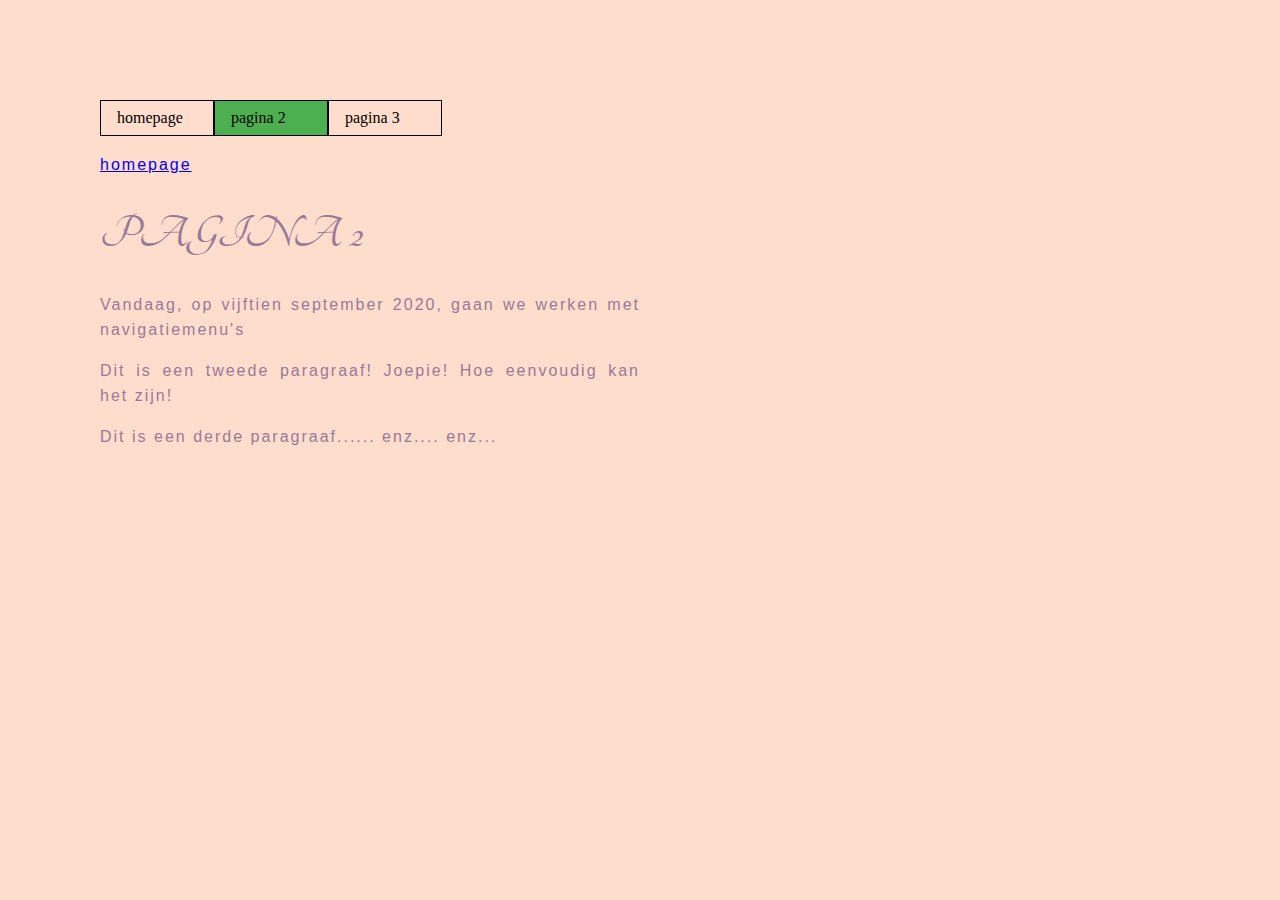
<file: pagina2.html>
<!DOCTYPE html>
<html>
<head>
	<meta charset="utf-8">
	<title>mijn eerste HTML experiment</title>
	
<link rel="stylesheet" type="text/css" href="style.css">
<link rel="stylesheet"
          href="https://fonts.googleapis.com/css?family=Tangerine">
</head>

<body>

	<ul class="menu">
	<li><a href="index.html" >homepage</a></li>
	<li><a href="pagina2.html" class="actief">pagina 2</a></li>
	<li><a href="pagina3.html">pagina 3</a></li>


</ul>

<p><a href="index.html">homepage</a></p>

	<h1>Pagina 2</h1>
	<p>Vandaag, op vijftien september 2020, gaan we werken met navigatiemenu's
	<br>	

	</p>

<p>Dit is een tweede paragraaf! Joepie! Hoe eenvoudig kan het zijn!</p>
<p>Dit is een derde paragraaf...... enz.... enz...</p>




</body>

</html>
</file>
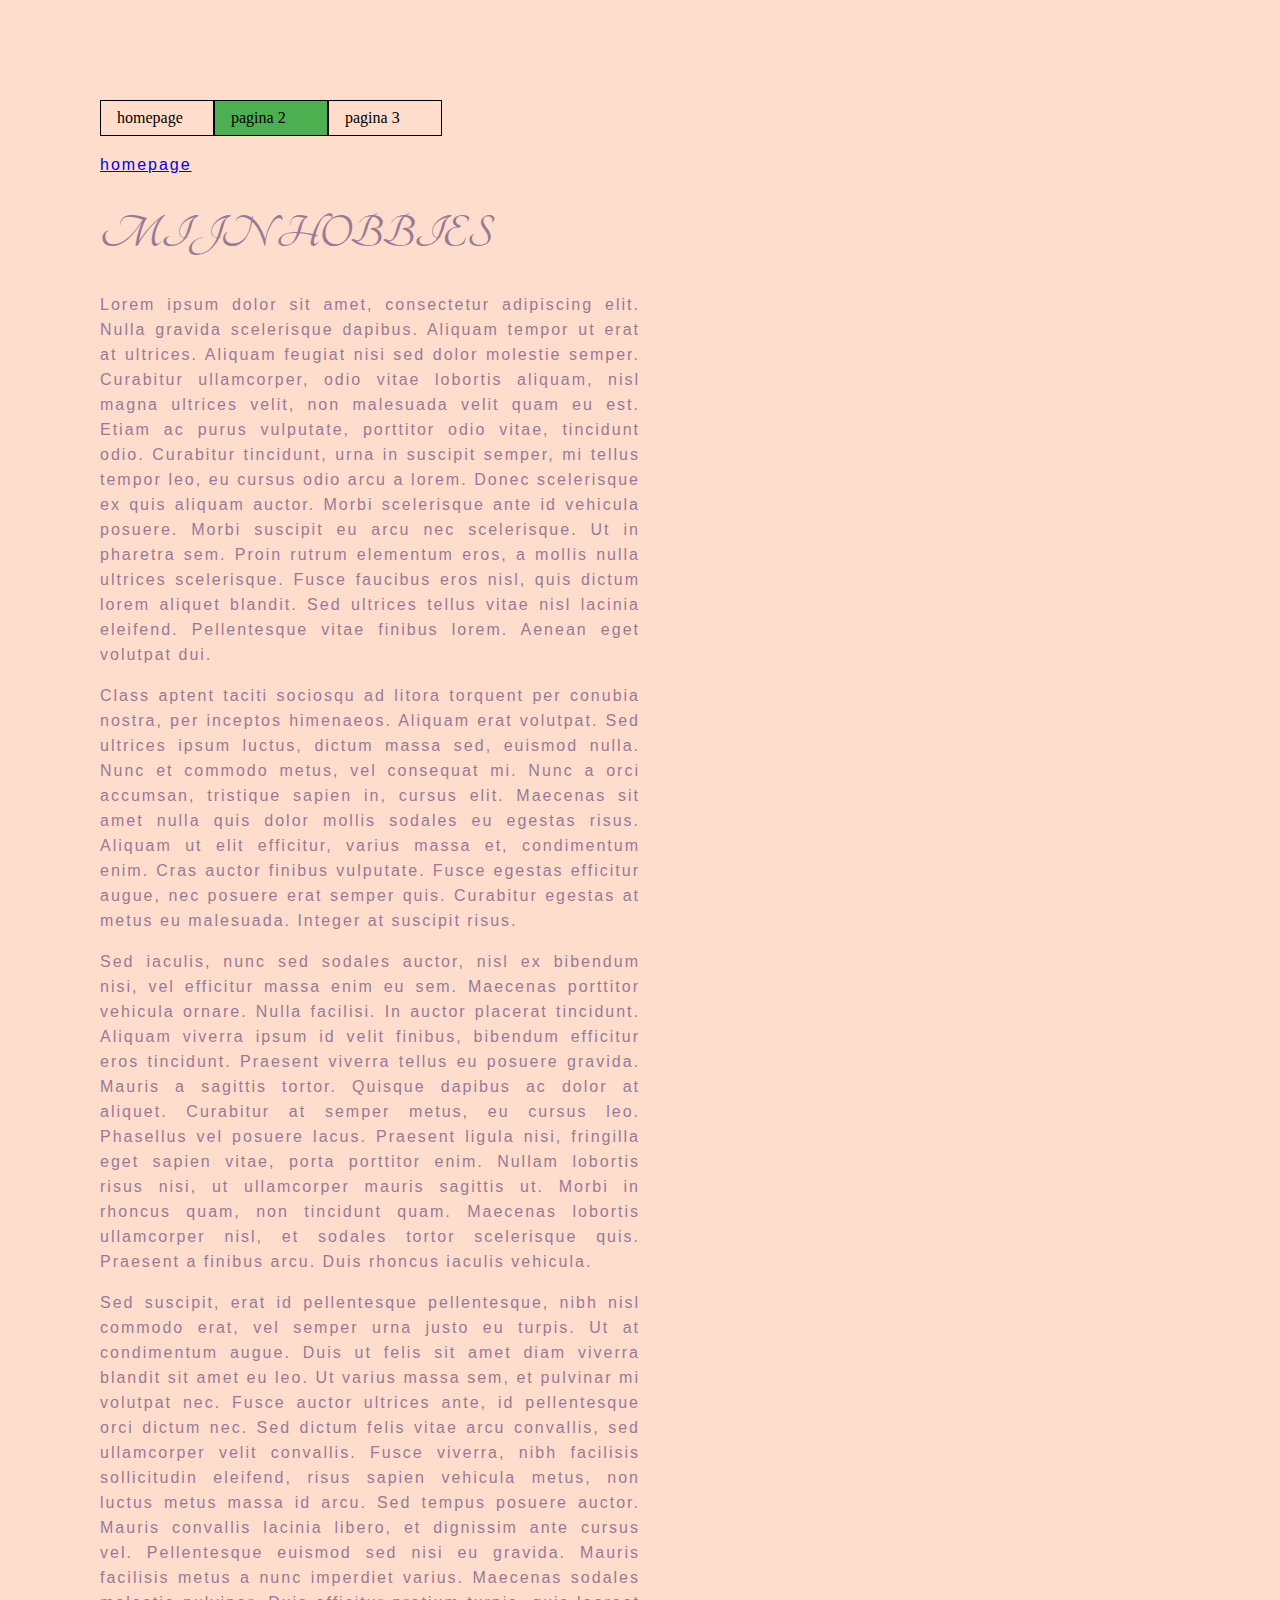
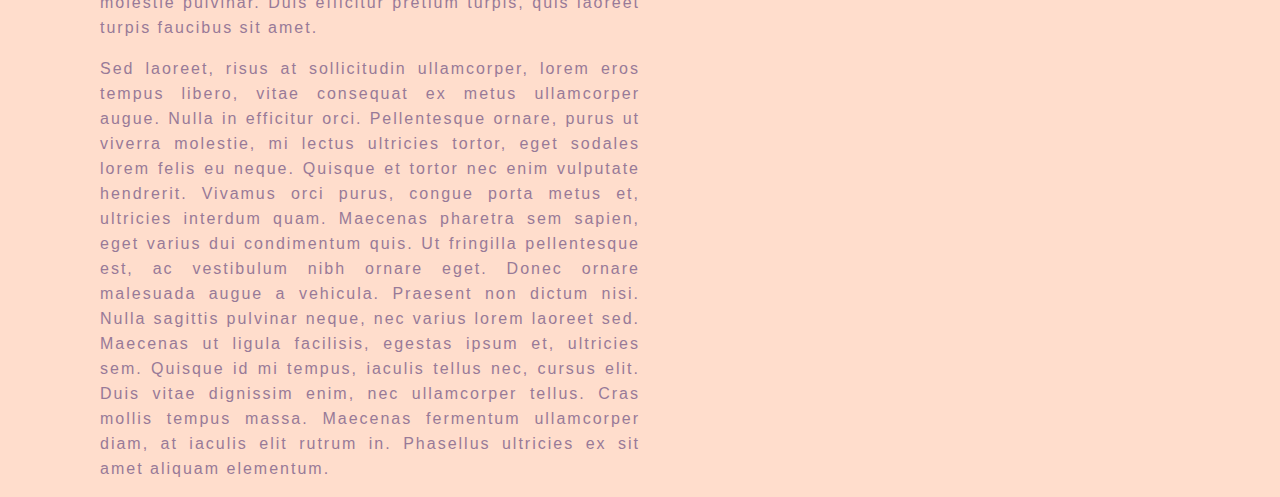
<file: pagina3.html>
<!DOCTYPE html>
<html>
<head>
	<meta charset="utf-8">
	<title>pagina 3: mijn hobbies</title>
	<link rel="stylesheet" type="text/css" href="style.css">
	<link rel="stylesheet"
          href="https://fonts.googleapis.com/css?family=Tangerine">

</head>

<body>

	<ul class="menu">
	<li><a href="index.html" >homepage</a></li>
	<li><a href="pagina2.html" class="actief">pagina 2</a></li>
	<li><a href="pagina3.html">pagina 3</a></li>


</ul>

<p><a href="index.html">homepage</a></p>

	<h1>Mijn hobbies</h1>
	

<p>Lorem ipsum dolor sit amet, consectetur adipiscing elit. Nulla gravida scelerisque dapibus. Aliquam tempor ut erat at ultrices. Aliquam feugiat nisi sed dolor molestie semper. Curabitur ullamcorper, odio vitae lobortis aliquam, nisl magna ultrices velit, non malesuada velit quam eu est. Etiam ac purus vulputate, porttitor odio vitae, tincidunt odio. Curabitur tincidunt, urna in suscipit semper, mi tellus tempor leo, eu cursus odio arcu a lorem. Donec scelerisque ex quis aliquam auctor. Morbi scelerisque ante id vehicula posuere. Morbi suscipit eu arcu nec scelerisque. Ut in pharetra sem. Proin rutrum elementum eros, a mollis nulla ultrices scelerisque. Fusce faucibus eros nisl, quis dictum lorem aliquet blandit. Sed ultrices tellus vitae nisl lacinia eleifend. Pellentesque vitae finibus lorem. Aenean eget volutpat dui.</p>

<p>Class aptent taciti sociosqu ad litora torquent per conubia nostra, per inceptos himenaeos. Aliquam erat volutpat. Sed ultrices ipsum luctus, dictum massa sed, euismod nulla. Nunc et commodo metus, vel consequat mi. Nunc a orci accumsan, tristique sapien in, cursus elit. Maecenas sit amet nulla quis dolor mollis sodales eu egestas risus. Aliquam ut elit efficitur, varius massa et, condimentum enim. Cras auctor finibus vulputate. Fusce egestas efficitur augue, nec posuere erat semper quis. Curabitur egestas at metus eu malesuada. Integer at suscipit risus.</p>

<p>Sed iaculis, nunc sed sodales auctor, nisl ex bibendum nisi, vel efficitur massa enim eu sem. Maecenas porttitor vehicula ornare. Nulla facilisi. In auctor placerat tincidunt. Aliquam viverra ipsum id velit finibus, bibendum efficitur eros tincidunt. Praesent viverra tellus eu posuere gravida. Mauris a sagittis tortor. Quisque dapibus ac dolor at aliquet. Curabitur at semper metus, eu cursus leo. Phasellus vel posuere lacus. Praesent ligula nisi, fringilla eget sapien vitae, porta porttitor enim. Nullam lobortis risus nisi, ut ullamcorper mauris sagittis ut. Morbi in rhoncus quam, non tincidunt quam. Maecenas lobortis ullamcorper nisl, et sodales tortor scelerisque quis. Praesent a finibus arcu. Duis rhoncus iaculis vehicula.</p>

<p>Sed suscipit, erat id pellentesque pellentesque, nibh nisl commodo erat, vel semper urna justo eu turpis. Ut at condimentum augue. Duis ut felis sit amet diam viverra blandit sit amet eu leo. Ut varius massa sem, et pulvinar mi volutpat nec. Fusce auctor ultrices ante, id pellentesque orci dictum nec. Sed dictum felis vitae arcu convallis, sed ullamcorper velit convallis. Fusce viverra, nibh facilisis sollicitudin eleifend, risus sapien vehicula metus, non luctus metus massa id arcu. Sed tempus posuere auctor. Mauris convallis lacinia libero, et dignissim ante cursus vel. Pellentesque euismod sed nisi eu gravida. Mauris facilisis metus a nunc imperdiet varius. Maecenas sodales molestie pulvinar. Duis efficitur pretium turpis, quis laoreet turpis faucibus sit amet.</p>

<p>Sed laoreet, risus at sollicitudin ullamcorper, lorem eros tempus libero, vitae consequat ex metus ullamcorper augue. Nulla in efficitur orci. Pellentesque ornare, purus ut viverra molestie, mi lectus ultricies tortor, eget sodales lorem felis eu neque. Quisque et tortor nec enim vulputate hendrerit. Vivamus orci purus, congue porta metus et, ultricies interdum quam. Maecenas pharetra sem sapien, eget varius dui condimentum quis. Ut fringilla pellentesque est, ac vestibulum nibh ornare eget. Donec ornare malesuada augue a vehicula. Praesent non dictum nisi. Nulla sagittis pulvinar neque, nec varius lorem laoreet sed. Maecenas ut ligula facilisis, egestas ipsum et, ultricies sem. Quisque id mi tempus, iaculis tellus nec, cursus elit. Duis vitae dignissim enim, nec ullamcorper tellus. Cras mollis tempus massa. Maecenas fermentum ullamcorper diam, at iaculis elit rutrum in. Phasellus ultricies ex sit amet aliquam elementum. </p>




</body>

</html>
</file>
<file: style.css>
body {
			background-color: #ffddcc;
			color: rgb(152, 122, 152);
			margin-left:  100px;
			margin-right: 50%;
			margin-top: 100px;
		}

		h1 {
			font-family: 'Tangerine', Arial,  Helvetica, sans-serif;
			font-size: 40px;
			text-transform: uppercase;
			 font-size: 48px;

		}

		h2 {
			font-family: Arial,  Helvetica, sans-serif;
			font-size: 35px;
		}

		p {
			font-family: Verdana, Geneva, sans-serif;
			line-height: 25px;
			letter-spacing: 2px;
			text-align: justify;
			
		}

		
		 ul.menu {
			list-style-type: none;
			margin: 0;
			padding: 0;
			/*background-color: #f1f1f1;*/
			width: 400px;
			overflow: hidden;
		}

		.menu li {
			float: left;
		}
		
		.menu li a {
			display: block;
			width: 80px;
			color: #000;
			padding: 8px 16px;
			text-decoration: none;
			border: 1px #000 solid;
		}

		.menu li a:hover {
			background-color: #555;
			color: white;
		}

		.actief {
			background-color: #4CAF50;
			color: white;
		}
</file>
